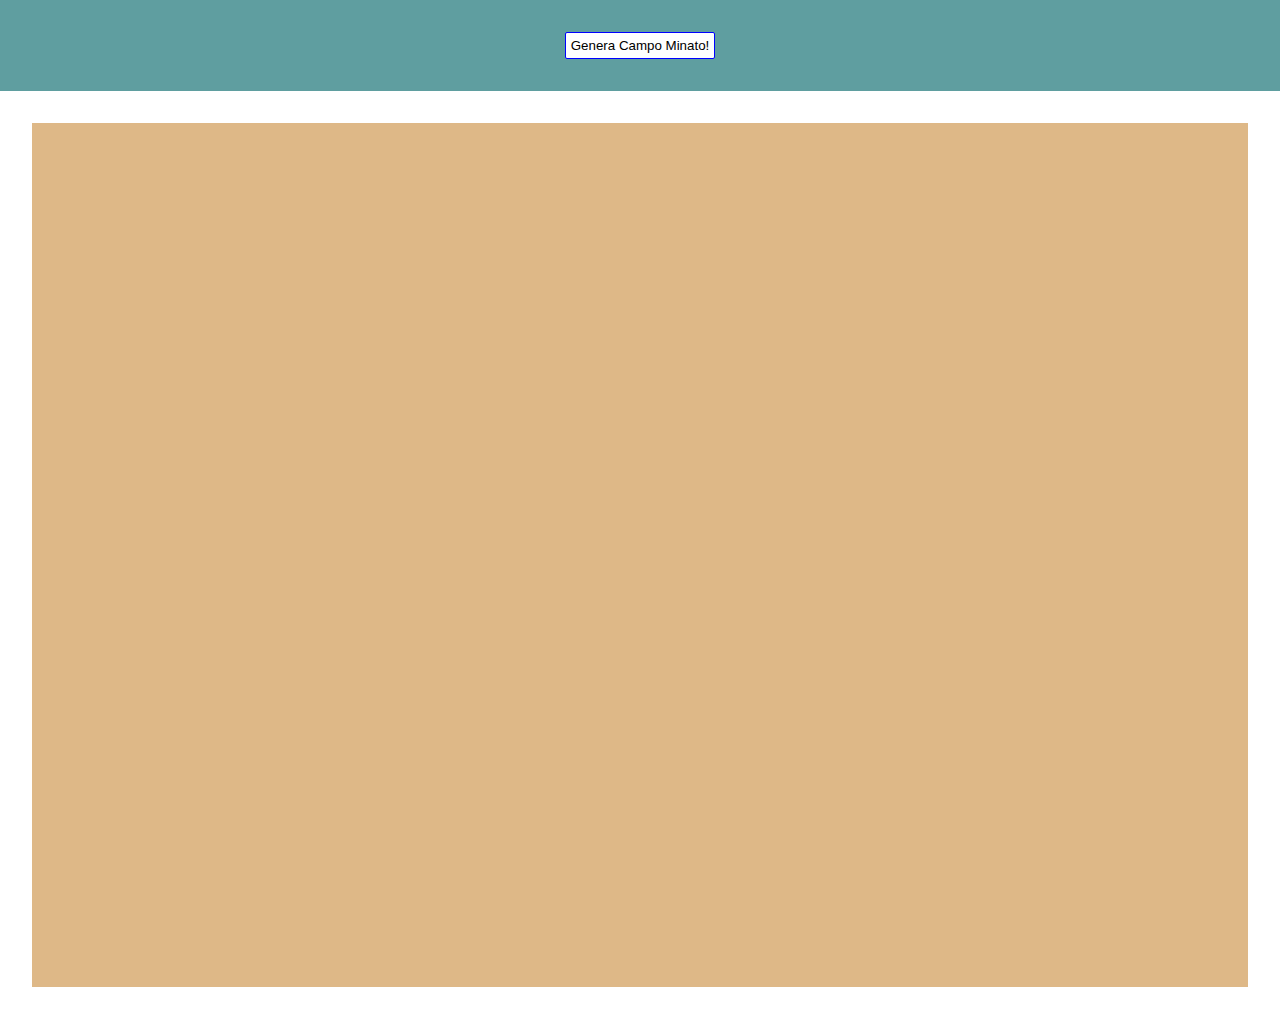
<file: index.html>
<!DOCTYPE html>
<html lang="en">
    <head>
        <meta charset="UTF-8">
        <meta http-equiv="X-UA-Compatible" content="IE=edge">
        <meta name="viewport" content="width=device-width, initial-scale=1.0">

        <!-- LINK CSS -->
        <link rel="stylesheet" href="./css/style.css">

        <title>Campo Minato</title>
    </head>

    <body>
        <header>
            <button id="btn">Genera Campo Minato!</button>
        </header>

        <main>
            <div id="griglia"></div>
        </main>    

        <!-- LINK JAVASCRIPT -->
        <script text="text/javascript" src="./js/script.js"></script>
    </body>
</html>
</file>
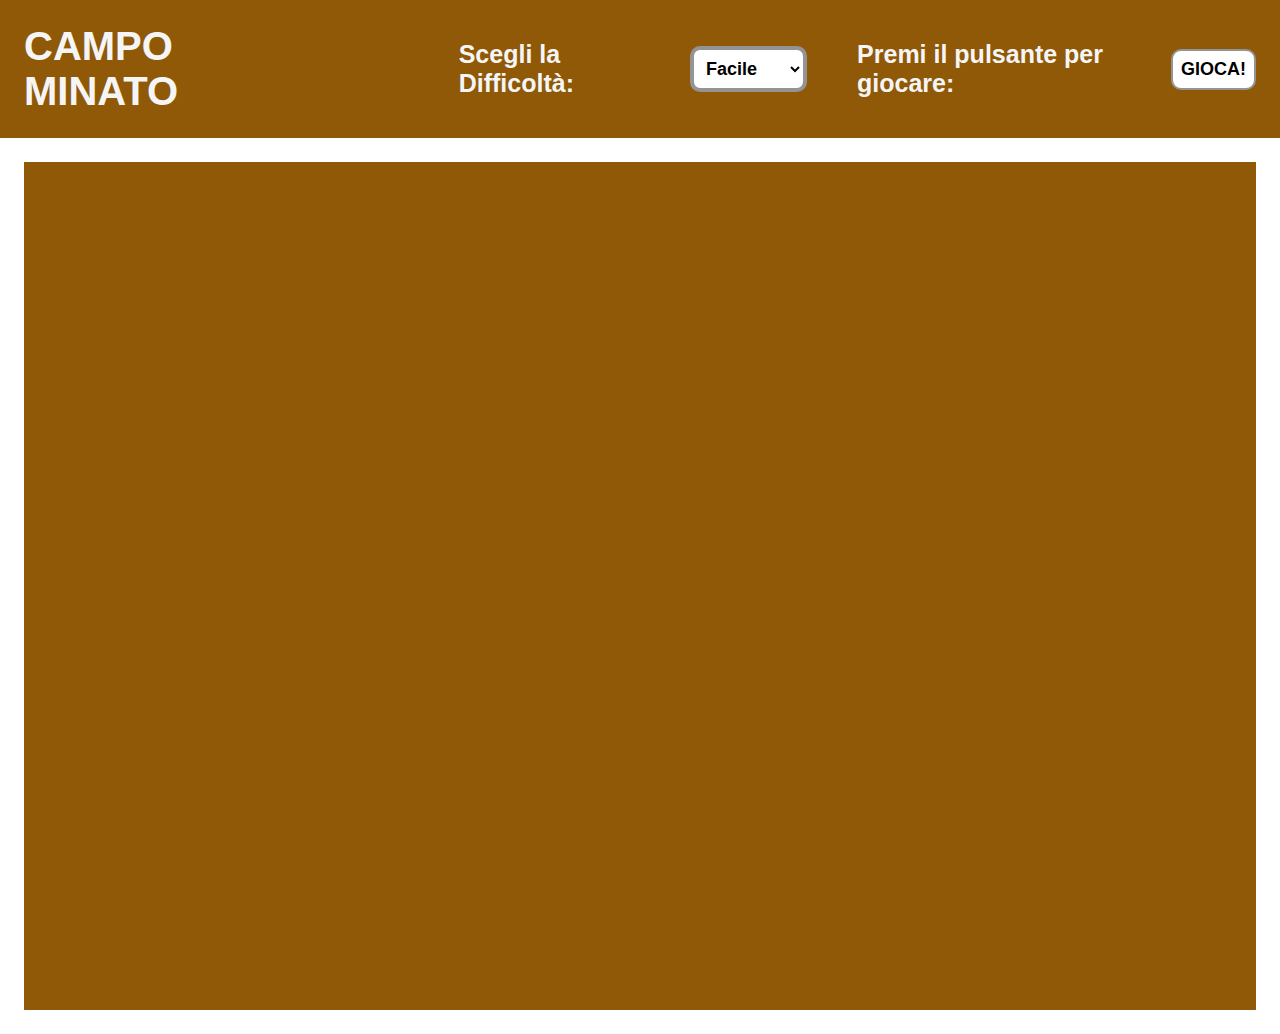
<file: BONUS1/index.html>
<!DOCTYPE html>
<html lang="en">
    <head>
        <meta charset="UTF-8">
        <meta http-equiv="X-UA-Compatible" content="IE=edge">
        <meta name="viewport" content="width=device-width, initial-scale=1.0">

        <!-- LINK CSS -->
        <link rel="stylesheet" href="./css/style.css">

        <title>Campo Minato</title>
    </head>

    <body>
        <header>
            <h1>CAMPO MINATO</h1>
            <h4>Scegli la Difficoltà:</h4>

            <select name="diff" id="difficulty">
                <option value="Facile">Facile</option>
                <option value="Normale">Normale</option>
                <option value="Difficile">Difficile</option>
            </select>

            <h4>Premi il pulsante per giocare: </h4>
            <button id="btn">GIOCA!</button>
        </header>

        <main>
            <div id="griglia"></div>
        </main>    

        <!-- LINK JAVASCRIPT -->
        <script text="text/javascript" src="./js/script.js"></script>
    </body>
</html>
</file>
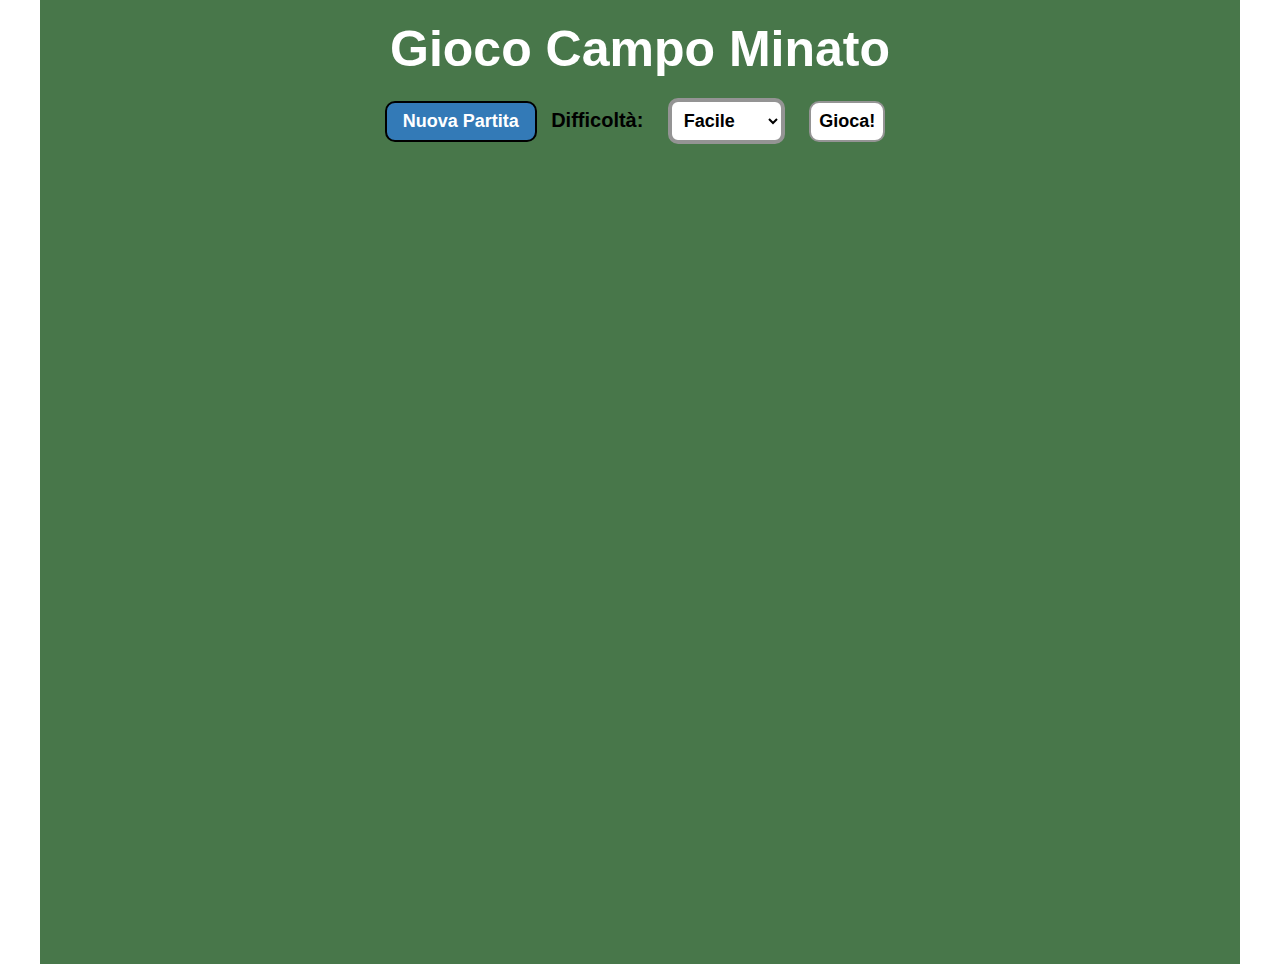
<file: BONUS2/index.html>
<!DOCTYPE html>
<html lang="en">
    <head>
        <meta charset="UTF-8">
        <meta http-equiv="X-UA-Compatible" content="IE=edge">
        <meta name="viewport" content="width=device-width, initial-scale=1.0">

        <!-- LINK CSS -->
        <link rel="stylesheet" href="./css/style.css">

        <title>Campo Minato</title>
    </head>

    <body>
        <div class="container">
            <h1>Gioco Campo Minato</h1>
            
            <div>
              <button id="new_game" class="title-button">Nuova Partita</button>
              <label for="difficulty">Difficoltà:</label>
              <select id="difficulty">
                <option value="Facile">Facile</option>
                <option value="Normale">Normale</option>
                <option value="Difficile">Difficile</option>
              </select>
              <button id="btn" class="title-button">Gioca!</button>
            </div>
            
            <div id="griglia"></div>
          </div>
        <!-- LINK JAVASCRIPT -->
        <script text="text/javascript" src="./js/script.js"></script>
    </body>
</html>
</file>
<file: css/style.css>
*{
    padding: 0;
    margin: 0;
    box-sizing: border-box;
}

header{
    padding: 2rem;
    display: flex;
    justify-content: center;
    align-items: center;
    background-color: cadetblue;
}

main{
    margin: 2rem;
    padding: 2rem;
    display: flex;
    justify-content: center;
    align-items: center;
    background-color: burlywood;
}

#btn {
    padding: 5px;
    border: 1px solid blue;
    border-radius: 2px;
    background-color: #fff;
}

.btn-none{
    display: none;
}

#griglia{
    display: flex;
    flex-wrap: wrap;
    width: 800px;
    height: 800px;
}

.quadrati{
    width: calc(800px / 10);
    height: calc(800px / 10);
    border: 2px solid white;
    background: rgb(9, 57, 121);
    display: flex;
    justify-content: center;
    align-items: center;
    color: #fff;
    font-size: 20px;
}

.change {
    background-color: aquamarine;
}
</file>
<file: BONUS1/css/style.css>
*{
    padding: 0;
    margin: 0;
    box-sizing: border-box;
}

body{
    font-family: 'Lucida Sans', 'Lucida Sans Regular', 'Lucida Grande', 'Lucida Sans Unicode', Geneva, Verdana, sans-serif;
}

/* STYLE STRUTTURA */
header{
    padding: 1.5rem;
    display: flex;
    justify-content: center;
    align-items: center;
    background-color: rgb(143, 89, 8);
}

main{
    margin: 1.5rem;
    padding: 1.5rem;
    display: flex;
    justify-content: center;
    align-items: center;
    background-color: rgb(143, 89, 8);
}

/* STYLE HEADER */
h1{
    font-size: 40px;
    font-weight: 700;
    color: whitesmoke;
    margin-right: 150px;
}

h4{
    font-size: 25px;
    font-weight: 600;
    color: whitesmoke;
    margin: 0 30px;
}


select{
    margin:0 20px;
    padding: 8px;
    border: 4px solid #949494;
    border-radius: 10px;
    background-color: #fff;
    font-size: 18px;
    font-weight: 700;
}

/* STYLE BOTTONI */
#btn {
    padding: 8px;
    border: 2px solid #949494;
    border-radius: 10px;
    background-color: #fff;
    font-size: 18px;
    font-weight: 700;
}

/* STYLE MAIN */
#griglia{
    display: flex;
    flex-wrap: wrap;
    width: 800px;
    height: 800px;
}

.quadrati{
    width: calc(800px / 10);
    height: calc(800px / 10);
    border: 2px solid white;
    background: rgb(9, 57, 121);
    display: flex;
    justify-content: center;
    align-items: center;
    color: #fff;
    font-size: 20px;
}

.quadrati1{
    width: calc(800px / 9);
    height: calc(800px / 9);
    border: 2px solid white;
    background: rgb(9, 57, 121);
    display: flex;
    justify-content: center;
    align-items: center;
    color: #fff;
    font-size: 20px;
}

.quadrati2{
    width: calc(800px / 7);
    height: calc(800px / 7);
    border: 2px solid white;
    background: rgb(9, 57, 121);
    display: flex;
    justify-content: center;
    align-items: center;
    color: #fff;
    font-size: 20px;
}
.change {
    background-color: aquamarine;
    color: black;
}
</file>
<file: BONUS2/css/style.css>
*{
    padding: 0;
    margin: 0;
    box-sizing: border-box;
}
/* STYLE STRUTTURA */

body {
    font-family:'Gill Sans', 'Gill Sans MT', Calibri, 'Trebuchet MS', sans-serif, sans-serif;
}


/* STYLE STRUTTURA E INTESTAZIONE PAGINA */
.container {
    width: 1200px;
    margin: 0 auto;
    text-align: center;
    background-color: #48774a;
}

label{
    font-size: 20px;
    font-weight: 700;
}

h1{
    font-size: 50px;
    font-weight: 700;
    color: #fff;
    padding: 20px 0;
}

h4{
    font-size: 25px;
    font-weight: 600;
    color: whitesmoke;
    margin: 0 30px;
}
  
.title-button {
    background-color: #337ab7;
    color: #fff;
    border: 2px solid black;
    border-radius: 10px;
    padding: 8px 16px;
    margin-right: 10px;
    font-size: 18px;
    font-weight: 600;
    cursor: pointer;
}

#btn {
    padding: 8px;
    border: 2px solid #949494;
    border-radius: 10px;
    background-color: #fff;
    color: #000;
    font-size: 18px;
    font-weight: 700;
}

select{
    margin:0 20px;
    padding: 8px;
    border: 4px solid #949494;
    border-radius: 10px;
    background-color: #fff;
    font-size: 18px;
    font-weight: 700;
}

  /* STYLE GRIGLIA E PULSANTI */
#griglia {
    display: flex;
    flex-wrap: wrap;
    width: 800px;
    height: 800px;
    margin: 0 auto;
    margin-top: 20px;
}
  
.quadrato{
    width: calc(800px / 10);
    height: calc(800px / 10);
    border: 2px solid white;
    background: rgb(9, 57, 121);
    display: flex;
    justify-content: center;
    align-items: center;
    color: #fff;
    font-size: 20px;
}

.quadrato1{
    width: calc(800px / 9);
    height: calc(800px / 9);
    border: 2px solid white;
    background: rgb(9, 57, 121);
    display: flex;
    justify-content: center;
    align-items: center;
    color: #fff;
    font-size: 20px;
}

.quadrato2{
    width: calc(800px / 7);
    height: calc(800px / 7);
    border: 2px solid white;
    background: rgb(9, 57, 121);
    display: flex;
    justify-content: center;
    align-items: center;
    color: #fff;
    font-size: 20px;
}
  
.quadrato.revealed {
    background-color: #eeca00;
    color: #000;
    cursor: default;
}
    
.quadrato.mine {
    background-color: red;
    color: #fff;
}
</file>
